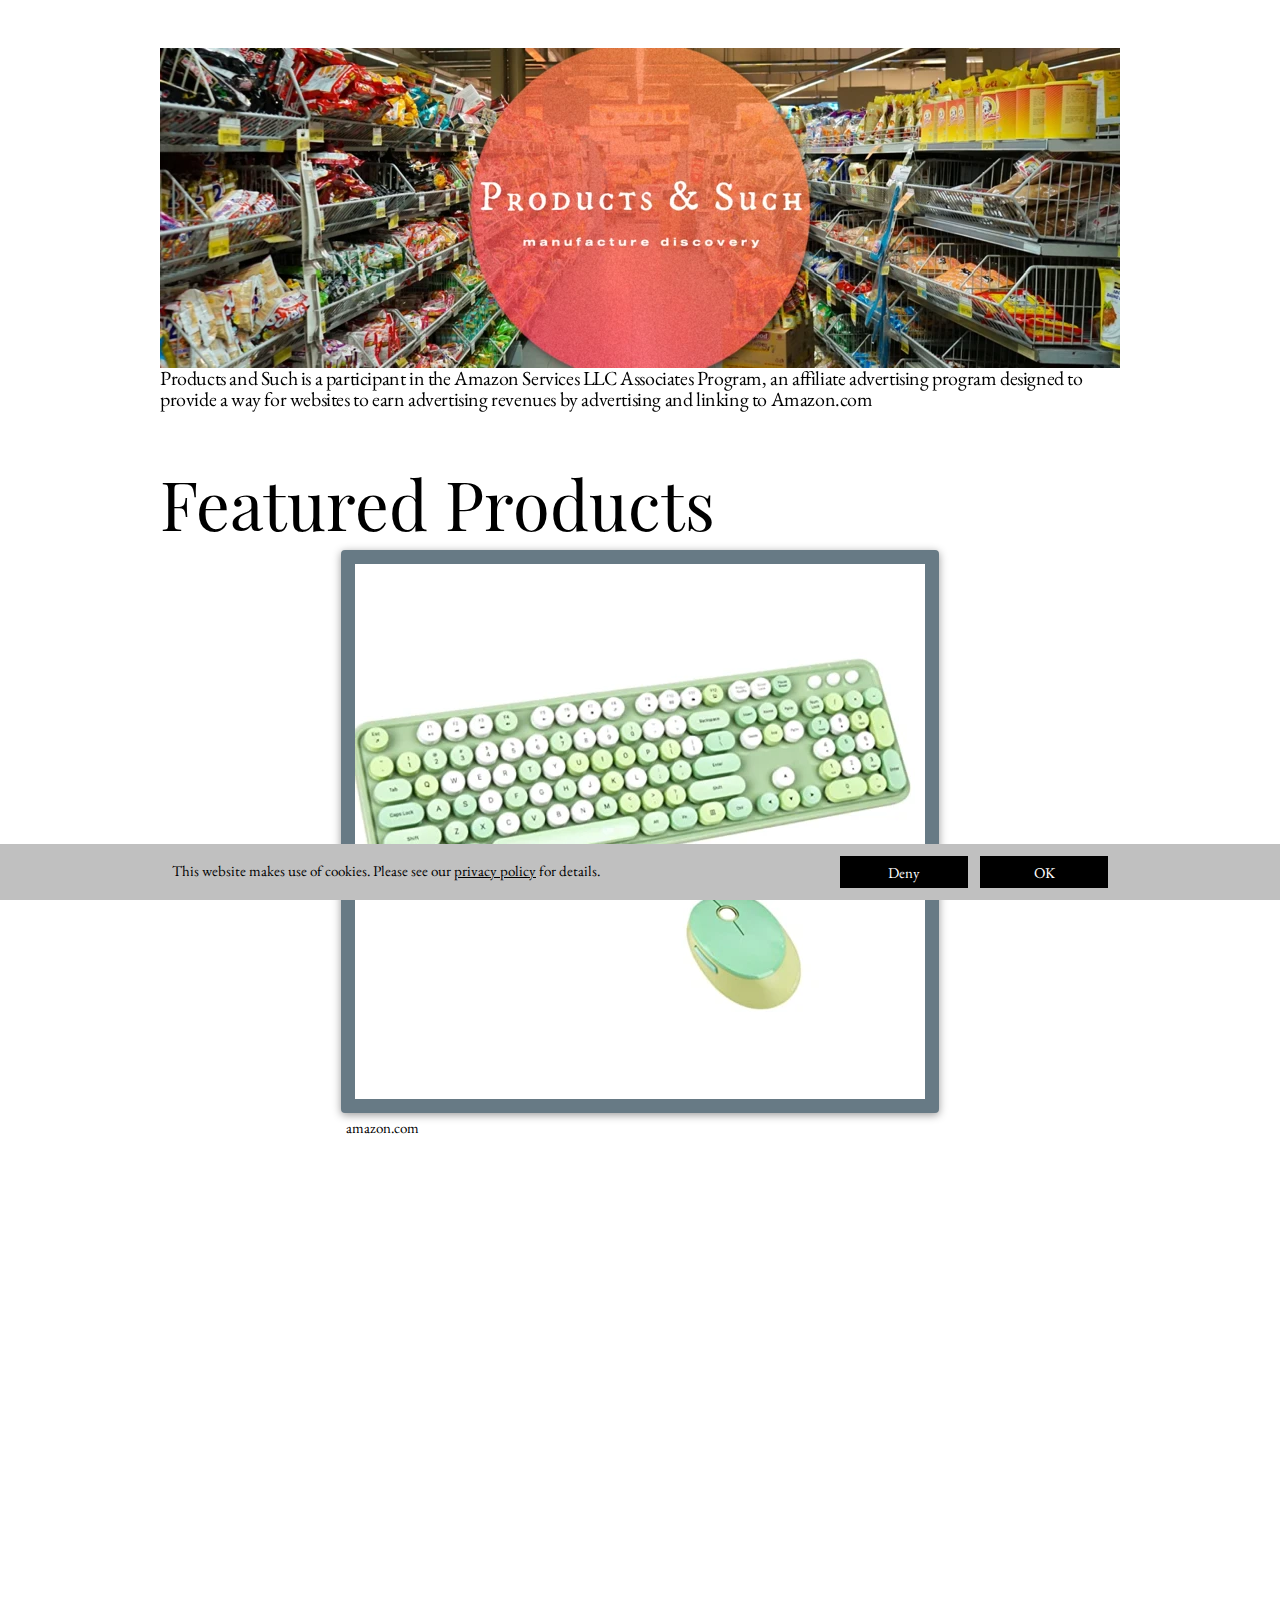
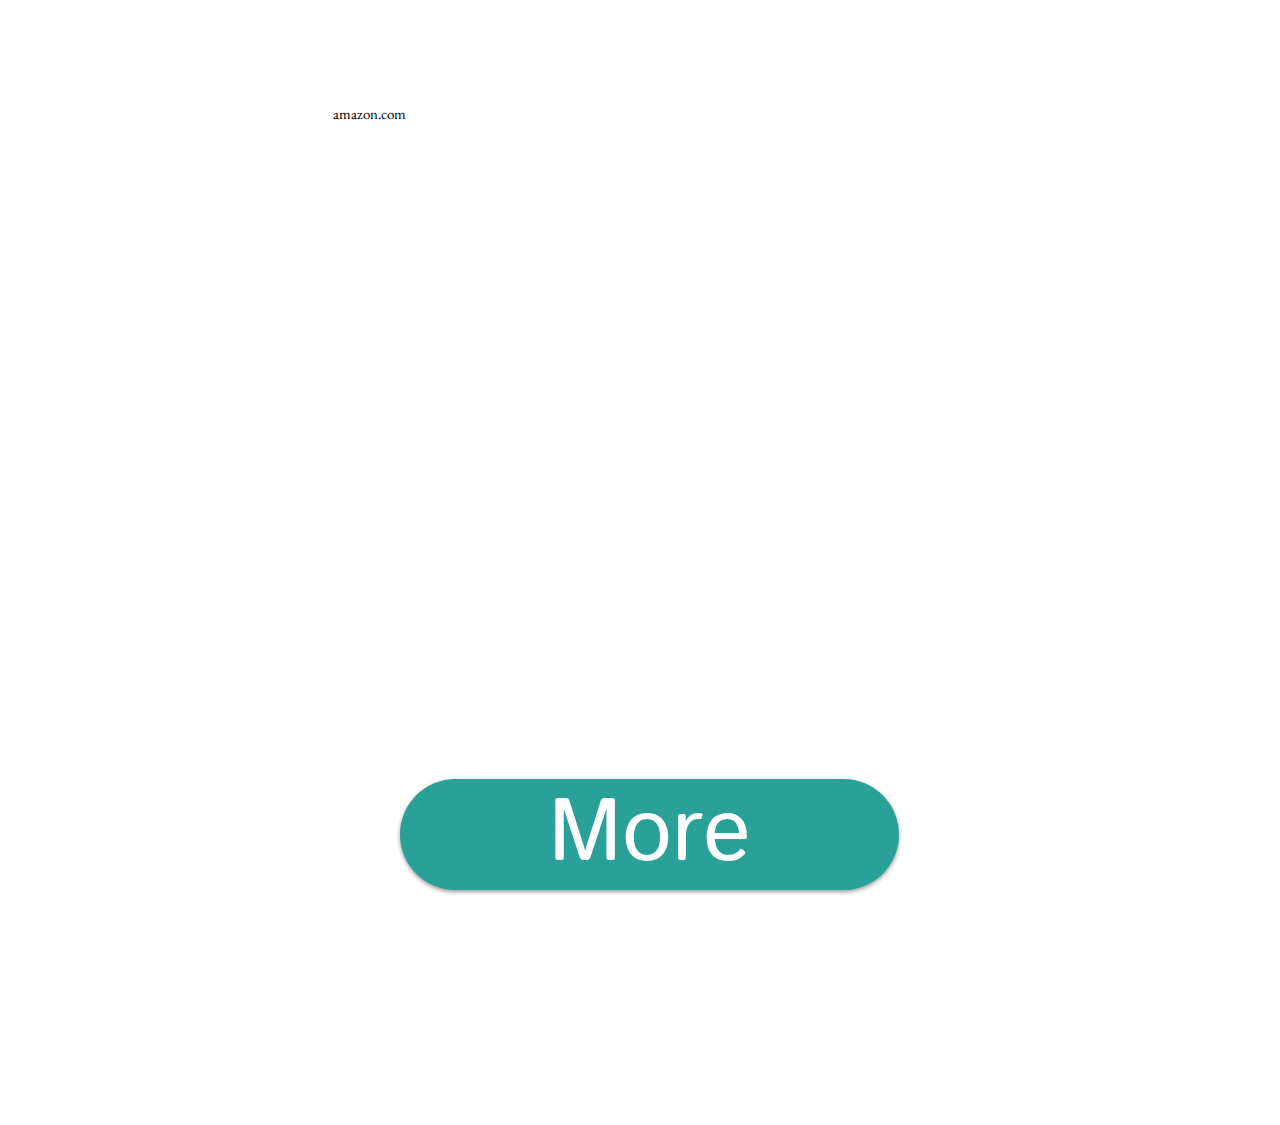
<file: index.html>
<!DOCTYPE html>
<html>
<head>
<meta charset="UTF-8">
<title>ProductsAndSuch</title>
<meta name="referrer" content="same-origin">
<meta name="description" content="Manufacture Discovery">
<meta name="viewport" content="width=960">
<style>.anim{visibility:hidden}</style>
<style>html,body{-webkit-text-zoom:reset !important;-ms-text-size-adjust:none !important;-moz-text-size-adjust:none !important;-webkit-text-size-adjust:none !important}@font-face{font-display:block;font-family:"EB Garamond";src:url('css/EBGaramond-Regular.woff2') format('woff2'),url('css/EBGaramond-Regular.woff') format('woff');font-weight:400}@font-face{font-display:block;font-family:"Playfair Display";src:url('css/PlayfairDisplay-Regular.woff2') format('woff2'),url('css/PlayfairDisplay-Regular.woff') format('woff');font-weight:400}@font-face{font-display:block;font-family:"Istok Web";src:url('css/IstokWeb-Regular.woff2') format('woff2'),url('css/IstokWeb-Regular.woff') format('woff');font-weight:400}body>div{font-size:0}p, span,h1,h2,h3,h4,h5,h6{margin:0;word-spacing:normal;word-wrap:break-word;-ms-word-wrap:break-word;pointer-events:auto;max-height:1000000000px}sup{font-size:inherit;vertical-align:baseline;position:relative;top:-0.4em}sub{font-size:inherit;vertical-align:baseline;position:relative;top:0.4em}ul{display:block;word-spacing:normal;word-wrap:break-word;list-style-type:none;padding:0;margin:0;-moz-padding-start:0;-khtml-padding-start:0;-webkit-padding-start:0;-o-padding-start:0;-padding-start:0;-webkit-margin-before:0;-webkit-margin-after:0}li{display:block;white-space:normal}li p{-webkit-touch-callout:none;-webkit-user-select:none;-khtml-user-select:none;-moz-user-select:none;-ms-user-select:none;-o-user-select:none;user-select:none}form{display:inline-block}a{text-decoration:inherit;color:inherit;-webkit-tap-highlight-color:rgba(0,0,0,0)}textarea{resize:none}.shm-l{float:left;clear:left}.shm-r{float:right;clear:right}.whitespacefix{word-spacing:-1px}#consentBanner{position:fixed;bottom:0;z-index:9999}html{font-family:sans-serif}body{font-size:0;margin:0}audio,video{display:inline-block;vertical-align:baseline}audio:not([controls]){display:none;height:0}[hidden],template{display:none}a{background:0 0;outline:0}b,strong{font-weight:700}dfn{font-style:italic}h1,h2,h3,h4,h5,h6{font-size:1em;line-height:1;margin:0}img{border:0}svg:not(:root){overflow:hidden}button,input,optgroup,select,textarea{color:inherit;font:inherit;margin:0}button{overflow:visible}button,select{text-transform:none}button,html input[type=button],input[type=submit]{-webkit-appearance:button;cursor:pointer;box-sizing:border-box;white-space:normal}input[type=text],input[type=password],textarea{-webkit-appearance:none;appearance:none;box-sizing:border-box}button[disabled],html input[disabled]{cursor:default}button::-moz-focus-inner,input::-moz-focus-inner{border:0;padding:0}input{line-height:normal}input[type=checkbox],input[type=radio]{box-sizing:border-box;padding:0}input[type=number]::-webkit-inner-spin-button,input[type=number]::-webkit-outer-spin-button{height:auto}input[type=search]{-webkit-appearance:textfield;-moz-box-sizing:content-box;-webkit-box-sizing:content-box;box-sizing:content-box}input[type=search]::-webkit-search-cancel-button,input[type=search]::-webkit-search-decoration{-webkit-appearance:none}textarea{overflow:auto;box-sizing:border-box;border-color:#ddd}optgroup{font-weight:700}table{border-collapse:collapse;border-spacing:0}td,th{padding:0}blockquote{margin-block-start:0;margin-block-end:0;margin-inline-start:0;margin-inline-end:0}:-webkit-full-screen-ancestor:not(iframe){-webkit-clip-path:initial!important}
html{-webkit-font-smoothing:antialiased; -moz-osx-font-smoothing:grayscale}@-webkit-keyframes fadeIn{from{opacity:0}to{opacity:1}}@keyframes fadeIn{from{opacity:0}to{opacity:1}}.fadeIn{-webkit-animation-name:fadeIn;animation-name:fadeIn}.animated{-webkit-animation-fill-mode:both;animation-fill-mode:both}.animated.infinite{-webkit-animation-iteration-count:infinite;animation-iteration-count:infinite}#b{background-color:#fff}.ps9{position:relative;margin-top:46px}.v3{display:block;*display:block;zoom:1;vertical-align:top}.s9{pointer-events:none;min-width:960px;width:960px;margin-left:auto;margin-right:auto;min-height:2679px}.v4{display:inline-block;*display:inline;zoom:1;vertical-align:top}.ps10{position:relative;margin-left:0;margin-top:0}.s10{min-width:960px;width:960px;min-height:395px}.w1{line-height:0}.s11{min-width:960px;width:960px;min-height:324px;height:324px}.c11{z-index:1;pointer-events:auto}.i6{position:absolute;left:0;width:960px;height:320px;top:2px;border:0}.i7{width:100%;height:100%;display:inline-block;-webkit-transform:translate3d(0,0,0)}.ps11{position:relative;margin-left:0;margin-top:-2px}.s12{min-width:960px;width:960px;min-height:73px}.c12{z-index:2;pointer-events:auto;overflow:hidden;height:73px}.p2{padding-top:0;text-indent:0;padding-bottom:0;padding-right:0;text-align:left}.f3{font-family:"EB Garamond";font-size:20px;font-weight:400;font-style:normal;text-decoration:none;text-transform:none;color:#000;background-color:initial;line-height:21px;letter-spacing:-0.40px;text-shadow:none}.s13{min-width:824px;width:824px;min-height:672px}.s14{min-width:595px;width:595px;min-height:141px}.c13{z-index:6;pointer-events:auto;overflow:hidden;height:141px}.f4{font-family:"Playfair Display";font-size:67px;font-weight:400;font-style:normal;text-decoration:none;text-transform:none;color:#000;background-color:initial;line-height:125px;letter-spacing:normal;text-shadow:none}.ps12{position:relative;margin-left:136px;margin-top:-32px}.s15{min-width:688px;width:688px;min-height:563px;height:563px}.c14{z-index:7;pointer-events:auto}.a2{display:block}.i8{position:absolute;left:45px;width:570px;height:535px;top:0;-webkit-border-radius:4px;-moz-border-radius:4px;border-radius:4px;-webkit-filter:drop-shadow(0 2px 4px rgba(0,0,0,.4));-moz-filter:drop-shadow(0 2px 4px rgba(0,0,0,.4));filter:drop-shadow(0 2px 4px rgba(0,0,0,.4));border:14px solid #677a85}.i9{width:100%;height:100%;display:inline-block}.v5{display:none;*display:none;zoom:1;vertical-align:top}.s16{width:100%;min-width:960px;min-height:56px}.c15{pointer-events:none;border:0;-webkit-border-radius:0;-moz-border-radius:0;border-radius:0;background-color:#c0c0c0;background-clip:padding-box}.ps14{position:relative;margin-top:12px}.s17{min-width:960px;width:960px;margin-left:auto;margin-right:auto;min-height:32px}.ps15{position:relative;margin-left:680px;margin-top:0}.s18{min-width:128px;width:128px;min-height:32px}.c16{pointer-events:auto}.f5{font-family:"EB Garamond";font-size:15px;font-weight:400;font-style:normal;text-decoration:none;text-transform:none;background-color:initial;line-height:19px;letter-spacing:normal;text-shadow:none;text-indent:0;text-align:center;padding-top:7px;padding-bottom:6px;margin-top:0;margin-bottom:0}.btn2{border:0;-webkit-border-radius:0;-moz-border-radius:0;border-radius:0;background-color:#000;background-clip:padding-box;color:#fff}.btn2:hover{background-color:#82939e;border-color:#000;color:#000}.btn2:active{background-color:#52646f;border-color:#000;color:#fff}.v6{display:inline-block;overflow:hidden;outline:0}.s19{width:128px;padding-right:0;height:19px}.ps16{position:relative;margin-left:12px;margin-top:0}.btn3{border:0;-webkit-border-radius:0;-moz-border-radius:0;border-radius:0;background-color:#000;background-clip:padding-box;color:#fff}.btn3:hover{background-color:#82939e;border-color:#000;color:#000}.btn3:active{background-color:#52646f;border-color:#000;color:#fff}.ps17{position:relative;margin-left:12px;margin-top:-27px}.s20{min-width:648px;width:648px;min-height:21px}.c17{pointer-events:auto;overflow:hidden;height:21px}.f6{font-family:"EB Garamond";font-size:15px;font-weight:400;font-style:normal;text-decoration:none;text-transform:none;color:#000;background-color:initial;line-height:19px;letter-spacing:normal;text-shadow:none}.f7{font-family:"EB Garamond";font-size:15px;font-weight:400;font-style:normal;text-decoration:underline;text-transform:none;color:#000;background-color:initial;line-height:19px;letter-spacing:normal;text-shadow:none}</style>
<link onload="this.media='all';this.onload=null;" rel="stylesheet" href="css/site.dc359f.css" media="print">
<!--[if lte IE 7]>
<link rel="stylesheet" href="css/site.dc359f-lteIE7.css" type="text/css">
<![endif]-->
</head>
<body id="b">
<div class="ps9 v3 s9">
<div class="v4 ps10 s10 c10">
<div class="v4 ps10 s10 w1">
<div class="anim fadeIn js2 v4 ps10 s11 c11">
<picture class="i7">
<source srcset="images/pas-960.webp 1x, images/pas-1920.webp 2x" type="image/webp">
<source srcset="images/pas-960.jpg 1x, images/pas-1920.jpg 2x">
<img src="images/pas-1920.jpg" class="js1 i6">
</picture>
</div>
<div class="v4 ps11 s12 c12">
<p class="p2 f3">Products and Such is a participant in the Amazon Services LLC Associates Program, an affiliate advertising program designed to provide a way for websites to earn advertising revenues by advertising and linking to Amazon.com</p>
</div>
</div>
</div>
<div class="v4 ps10 s13 c10">
<div class="v4 ps10 s14 c13">
<p class="p2 f4">Featured Products</p>
</div>
<div class="v4 ps12 s15 c14">
<a href="https://www.amazon.com/UBOTIE-Typewriter-Full-Sized-Dropout-Free-Green-Colorful/dp/B087JW1HGX?crid=B4TXLUM2W44M&keywords=UBOTIE%2BColorful%2BComputer%2BWireless%2BKeyboard%2BMouse%2BCombos%2C%2BTypewriter%2BFlexible%2BKeys%2BOffice%2BFull-Sized%2BKeyboard%2C%2B2.4GHz%2BDropout-Free%2BConnection%2Band%2BOptical%2BMouse%2B%28Purple-Colorful%29&qid=1641474310&sprefix=ubotie%2Bcolorful%2Bcomputer%2Bwireless%2Bkeyboard%2Bmouse%2Bcombos%2C%2Btypewriter%2Bflexible%2Bkeys%2Boffice%2Bfull-sized%2Bkeyboard%2C%2B2.4ghz%2Bdropout-free%2Bconnection%2Band%2Boptical%2Bmouse%2Bpurple-colorful%2B%2Caps%2C71&sr=8-3&th=1&linkCode=ll1&tag=productsandsu-20&linkId=0de8dc02e477aaca1cf6ed7057e8df53&language=en_US&ref_=as_li_ss_tl" class="a2"><picture class="i9"><source srcset="images/screen-shot-2022-01-06-at-8.06.40-am-570.webp 1x, images/screen-shot-2022-01-06-at-8.06.40-am-1140.webp 2x" type="image/webp"><source srcset="images/screen-shot-2022-01-06-at-8.06.40-am-570.jpg 1x, images/screen-shot-2022-01-06-at-8.06.40-am-1140.jpg 2x"><img src="images/screen-shot-2022-01-06-at-8.06.40-am-1140.jpg" class="js3 i8"></picture></a>
</div>
</div>
<div class="v1 ps1 s1 c1">
<p class="p1 f1">amazon.com</p>
</div>
<div class="anim fadeInUp js5 v1 ps2 s2 c2">
<a href="https://www.amazon.com/gp/product/B08WLH682R/ref=as_li_tl?ie=UTF8&camp=1789&creative=9325&creativeASIN=B08WLH682R&linkCode=as2&tag=productsandsu-20&linkId=357b85b1337253734abf2dd70a25c0e5" target="_blank" rel="noopener" class="a1"><picture class="i2 js10"><source data-srcset="images/wfh-tshirt-518.webp 1x, images/wfh-tshirt-1036.webp 2x" type="image/webp"><source data-srcset="images/wfh-tshirt-518.jpeg 1x, images/wfh-tshirt-1036.jpeg 2x" srcset="data:image/svg+xml,%3Csvg%3E"><img src="images/wfh-tshirt-1036.jpeg" class="js4 i1"></picture></a>
</div>
<div class="v1 ps3 s1 c3">
<p class="p1 f1">amazon.com</p>
</div>
<div class="anim fadeInUp js7 v1 ps4 s3 c4">
<a href="https://www.ebay.com/itm/264868409200?epid=25035902999&_trkparms=ispr%3D1&hash=item3dab632f70:g:qucAAOSwrHNe31As&amdata=enc%3AAQAGAAACkPYe5NmHp%252B2JMhMi7yxGiTJkPrKr5t53CooMSQt2orsStdebXPz4ZTXCT8FI9kPBh%252BGGgVvXLkagAVDQJVeg%252FkcyZTYq%252FoVcJzVspt%252F9dFvsjimtHPxtZlX9T6q41B0Ui%252Be5jiJr%252BylUz%252FlVWJJcXqWyfVj%252BKiUMh%252B8w0X9VCEmchJodcpOFNMmYA%252FmSe34baAYZL2AhcDNgqN0YoAhTzRMiKdk3kbGp07oDRDrw1rtlguhOV7nHZvMeXmdJdvg3Qycm25d%252FwRjwn85fMc7%252F86WmKHuXNVM77%252BV43HqQpJrqAIxGaK0f%252B%252BQ3nneE2P%252BjBbwqm5gdNBdJtnYKIeRGS6vMpzuzuAYQ6MGe7YLcUx9idKDVnrcwBUVn%252F3QROMB4MGWd3YLtk%252BCu8lOXPPGH%252BgcjPkAHDdBbMAmK7x4imUdcJBCxMOdkTWjcibYPGZOi9M3tRUm%252Fp1%252BPrOBdAoIxGNMPiYa13bnIQYYW50sAS%252Bhj0LoKCHKX8uKc63GEn1W%252F7Qusb3wAczt2XIuRBfBbD8Mey0FtN0CEAGGUgGUz9BRmi7ifz5tQQNjbTY9O8%252FZS6sJNPiqQpV3rKP208AOzaEhsy8yZl7JC1Q04tYnKgqb4SmdqABBunwcQV0lVM2%252FfZSMZYOEY6Xu6Tfg%252BFUhHROvCOxxOD3P2XBVsm%252BvuAC5dTkzIp76N8GeKOSormmCbvzKXZU%252Br0MRSVbaHQFB3VXR78YMWZ7juMkZBnIJZvr3eWMm2bZTFpBXHCyuZTLxJLJDOOQods7oxdOqd8Sm3fKei%252FrqoO1uheIo9QmL3gprd9BA5moq%252BHBYglxX3bjy1zDV2GIUox1YQISMPMTNCXrJU5w1FzpUczELQh%252BiXIQB8%7Campid%3APL_CLK%7Cclp%3A2334524&mkcid=1&mkrid=711-53200-19255-0&siteid=0&campid=5338837937&customid=wfh1&toolid=10001&mkevt=1" target="_blank" rel="noopener" class="a1"><picture class="i2 js11"><source data-srcset="images/tredmill-481.webp 1x" type="image/webp"><source data-srcset="images/tredmill-481.jpg 1x" srcset="data:image/svg+xml,%3Csvg%3E"><img src="images/tredmill-481.jpg" class="js6 i3"></picture></a>
</div>
<div class="v1 ps5 s4 c5">
<a href="https://www.amazon.com/ref=nav_logo?&_encoding=UTF8&tag=productsandsu-20&linkCode=ur2&linkId=37fbc931f7814a26a0d39c3102bc40fe&camp=1789&creative=9325" target="_blank" rel="noopener" class="f2 btn1 v2 s5">More</a>
</div>
<div class="v1 ps6 s6 c6">
<div class="anim rotateIn js8 v1 ps7 s7 c7">
<a href="https://www.instagram.com/productsandsuch/" target="_blank" rel="noopener" class="a1"><img src="images/svg_3.svg" class="i4"></a>
</div>
<div class="anim rotateIn js9 v1 ps8 s8 c8">
<a href="https://twitter.com/products_such" target="_blank" rel="noopener" class="a1"><img src="images/svg_2.svg" class="i5"></a>
</div>
</div>
</div>
<div id="consentBanner" class="v5 ps13 s16 c15">
<div class="ps14 v3 s17">
<div class="v4 ps15 s18 c16">
<a href="#" class="denyConsent f5 btn2 v6 s19">Deny</a>
</div>
<div class="v4 ps16 s18 c16">
<a href="#" class="allowConsent f5 btn3 v6 s19">OK</a>
</div>
<div class="v4 ps17 s20 c17">
<p class="p2 f6">This website makes use of cookies. Please see our <span class="f7"><a class="noConsent" href="privacy-policy.html">privacy policy</a></span> for details.</p>
</div>
</div>
</div>
<div class="c9">
</div>
<script>dpth="/";!function(){var s=["js/woolite.b813ee.js","js/jquery.b813ee.js","js/consent.b813ee.js","js/index.dc359f.js"],n={},j=0,e=function(e){var o=new XMLHttpRequest;o.open("GET",s[e],!0),o.onload=function(){if(n[e]=o.responseText,4==++j)for(var t in s){var i=document.createElement("script");i.textContent=n[t],document.body.appendChild(i)}},o.send()};for(var o in s)e(o)}();
</script>
<script type="text/javascript">
var ver=RegExp(/Mozilla\/5\.0 \(Linux; .; Android ([\d.]+)/).exec(navigator.userAgent);if(ver&&parseFloat(ver[1])<5){document.getElementsByTagName('body')[0].className+=' whitespacefix';}
</script>
</body>
</html>
</file>
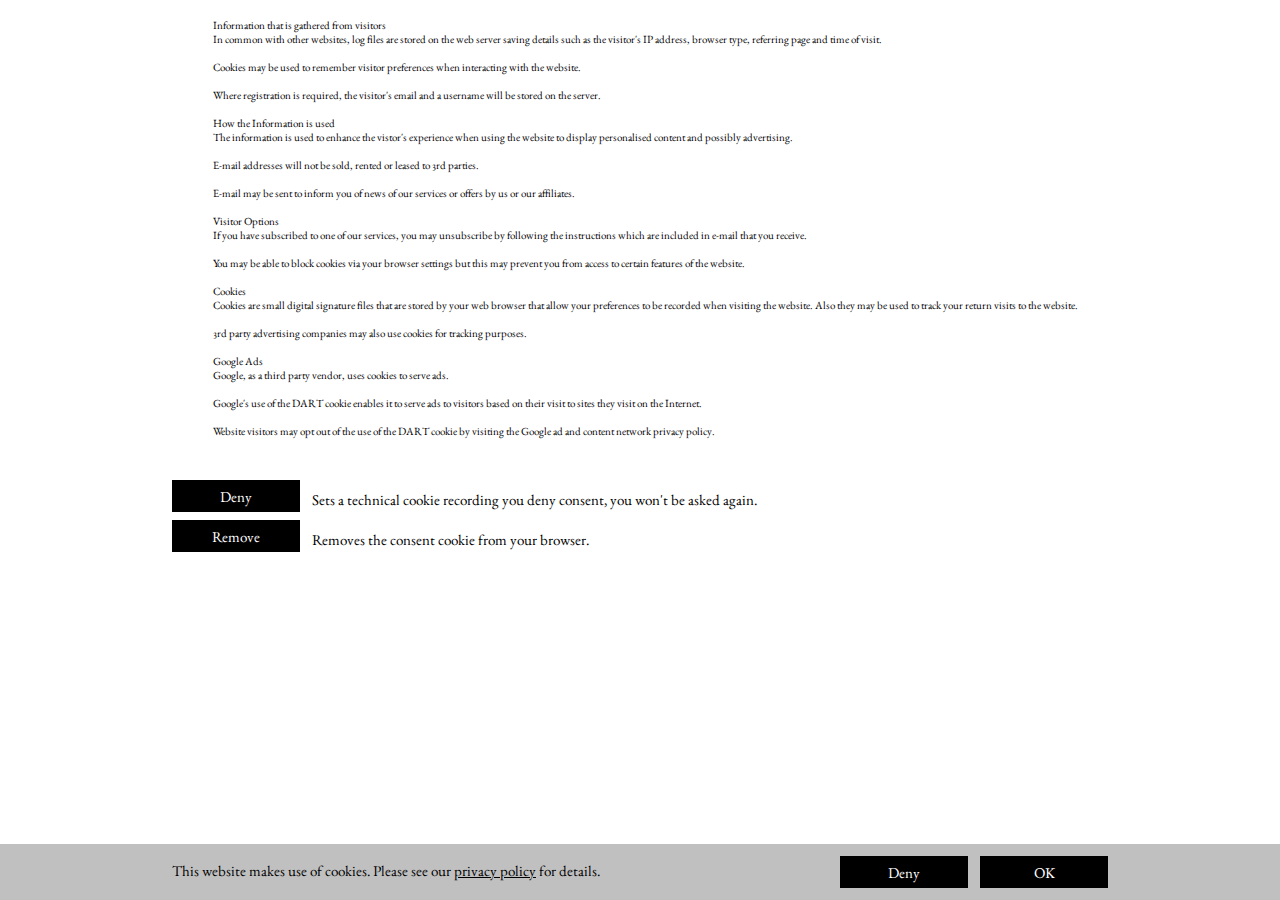
<file: privacy-policy.html>
<!DOCTYPE html>
<html>
<head>
<meta charset="UTF-8">
<title>Privacy Policy</title>
<meta name="referrer" content="same-origin">
<meta name="viewport" content="width=960">
<style>html,body{-webkit-text-zoom:reset !important;-ms-text-size-adjust:none !important;-moz-text-size-adjust:none !important;-webkit-text-size-adjust:none !important}@font-face{font-display:block;font-family:"EB Garamond";src:url('css/EBGaramond-Regular.woff2') format('woff2'),url('css/EBGaramond-Regular.woff') format('woff');font-weight:400}body>div{font-size:0}p, span,h1,h2,h3,h4,h5,h6{margin:0;word-spacing:normal;word-wrap:break-word;-ms-word-wrap:break-word;pointer-events:auto;max-height:1000000000px}sup{font-size:inherit;vertical-align:baseline;position:relative;top:-0.4em}sub{font-size:inherit;vertical-align:baseline;position:relative;top:0.4em}ul{display:block;word-spacing:normal;word-wrap:break-word;list-style-type:none;padding:0;margin:0;-moz-padding-start:0;-khtml-padding-start:0;-webkit-padding-start:0;-o-padding-start:0;-padding-start:0;-webkit-margin-before:0;-webkit-margin-after:0}li{display:block;white-space:normal}li p{-webkit-touch-callout:none;-webkit-user-select:none;-khtml-user-select:none;-moz-user-select:none;-ms-user-select:none;-o-user-select:none;user-select:none}form{display:inline-block}a{text-decoration:inherit;color:inherit;-webkit-tap-highlight-color:rgba(0,0,0,0)}textarea{resize:none}.shm-l{float:left;clear:left}.shm-r{float:right;clear:right}.whitespacefix{word-spacing:-1px}#consentBanner{position:fixed;bottom:0;z-index:9999}html{font-family:sans-serif}body{font-size:0;margin:0}audio,video{display:inline-block;vertical-align:baseline}audio:not([controls]){display:none;height:0}[hidden],template{display:none}a{background:0 0;outline:0}b,strong{font-weight:700}dfn{font-style:italic}h1,h2,h3,h4,h5,h6{font-size:1em;line-height:1;margin:0}img{border:0}svg:not(:root){overflow:hidden}button,input,optgroup,select,textarea{color:inherit;font:inherit;margin:0}button{overflow:visible}button,select{text-transform:none}button,html input[type=button],input[type=submit]{-webkit-appearance:button;cursor:pointer;box-sizing:border-box;white-space:normal}input[type=text],input[type=password],textarea{-webkit-appearance:none;appearance:none;box-sizing:border-box}button[disabled],html input[disabled]{cursor:default}button::-moz-focus-inner,input::-moz-focus-inner{border:0;padding:0}input{line-height:normal}input[type=checkbox],input[type=radio]{box-sizing:border-box;padding:0}input[type=number]::-webkit-inner-spin-button,input[type=number]::-webkit-outer-spin-button{height:auto}input[type=search]{-webkit-appearance:textfield;-moz-box-sizing:content-box;-webkit-box-sizing:content-box;box-sizing:content-box}input[type=search]::-webkit-search-cancel-button,input[type=search]::-webkit-search-decoration{-webkit-appearance:none}textarea{overflow:auto;box-sizing:border-box;border-color:#ddd}optgroup{font-weight:700}table{border-collapse:collapse;border-spacing:0}td,th{padding:0}blockquote{margin-block-start:0;margin-block-end:0;margin-inline-start:0;margin-inline-end:0}:-webkit-full-screen-ancestor:not(iframe){-webkit-clip-path:initial!important}
html{-webkit-font-smoothing:antialiased; -moz-osx-font-smoothing:grayscale}#b{background-color:#fff}.ps17{position:relative;margin-top:18px}.v7{display:block;*display:block;zoom:1;vertical-align:top}.s19{pointer-events:none;min-width:960px;width:960px;margin-left:auto;margin-right:auto;min-height:534px}.v8{display:inline-block;*display:inline;zoom:1;vertical-align:top}.ps18{position:relative;margin-left:53px;margin-top:0}.s20{min-width:907px;width:907px;min-height:432px}.c16{z-index:1;pointer-events:auto;overflow:hidden;height:432px}.p3{padding-top:0;text-indent:0;padding-bottom:0;padding-right:0;text-align:left}.f7{font-family:"EB Garamond";font-size:11px;font-weight:400;font-style:normal;text-decoration:none;text-transform:none;color:#000;background-color:initial;line-height:14px;letter-spacing:normal;text-shadow:none}.ps19{position:relative;margin-left:12px;margin-top:30px}.s21{min-width:788px;width:788px;min-height:32px}.ps20{position:relative;margin-left:0;margin-top:0}.s22{min-width:128px;width:128px;min-height:32px}.c18{z-index:2;pointer-events:auto}.f8{font-family:"EB Garamond";font-size:15px;font-weight:400;font-style:normal;text-decoration:none;text-transform:none;background-color:initial;line-height:19px;letter-spacing:normal;text-shadow:none;text-indent:0;text-align:center;padding-top:7px;padding-bottom:6px;margin-top:0;margin-bottom:0}.btn4{border:0;-webkit-border-radius:0;-moz-border-radius:0;border-radius:0;background-color:#000;background-clip:padding-box;color:#fff}.btn4:hover{background-color:#82939e;border-color:#000;color:#000}.btn4:active{background-color:#52646f;border-color:#000;color:#fff}.v9{display:inline-block;overflow:hidden;outline:0}.s23{width:128px;padding-right:0;height:19px}.ps21{position:relative;margin-left:12px;margin-top:10px}.s24{min-width:648px;width:648px;min-height:22px}.c19{z-index:3;pointer-events:auto;overflow:hidden;height:22px}.f9{font-family:"EB Garamond";font-size:15px;font-weight:400;font-style:normal;text-decoration:none;text-transform:none;color:#000;background-color:initial;line-height:19px;letter-spacing:normal;text-shadow:none}.ps22{position:relative;margin-left:12px;margin-top:8px}.c20{z-index:4;pointer-events:auto}.btn5{border:0;-webkit-border-radius:0;-moz-border-radius:0;border-radius:0;background-color:#000;background-clip:padding-box;color:#fff}.btn5:hover{background-color:#82939e;border-color:#000;color:#000}.btn5:active{background-color:#52646f;border-color:#000;color:#fff}.c21{z-index:5;pointer-events:auto;overflow:hidden;height:22px}.v10{display:none;*display:none;zoom:1;vertical-align:top}.s25{width:100%;min-width:960px;min-height:56px}.c22{pointer-events:none;border:0;-webkit-border-radius:0;-moz-border-radius:0;border-radius:0;background-color:#c0c0c0;background-clip:padding-box}.ps24{position:relative;margin-top:12px}.s26{min-width:960px;width:960px;margin-left:auto;margin-right:auto;min-height:32px}.ps25{position:relative;margin-left:680px;margin-top:0}.c23{pointer-events:auto}.btn6{border:0;-webkit-border-radius:0;-moz-border-radius:0;border-radius:0;background-color:#000;background-clip:padding-box;color:#fff}.btn6:hover{background-color:#82939e;border-color:#000;color:#000}.btn6:active{background-color:#52646f;border-color:#000;color:#fff}.ps26{position:relative;margin-left:12px;margin-top:0}.btn7{border:0;-webkit-border-radius:0;-moz-border-radius:0;border-radius:0;background-color:#000;background-clip:padding-box;color:#fff}.btn7:hover{background-color:#82939e;border-color:#000;color:#000}.btn7:active{background-color:#52646f;border-color:#000;color:#fff}.ps27{position:relative;margin-left:12px;margin-top:-27px}.s27{min-width:648px;width:648px;min-height:21px}.c24{pointer-events:auto;overflow:hidden;height:21px}.f10{font-family:"EB Garamond";font-size:15px;font-weight:400;font-style:normal;text-decoration:underline;text-transform:none;color:#000;background-color:initial;line-height:19px;letter-spacing:normal;text-shadow:none}.c25{display:inline-block;position:relative;margin-left:0;margin-top:0}</style>
<link onload="this.media='all';this.onload=null;" rel="stylesheet" href="css/site.5bb1c0.css" media="print">
<!--[if lte IE 7]>
<link rel="stylesheet" href="css/site.5bb1c0-lteIE7.css" type="text/css">
<![endif]-->
</head>
<body id="b">
<div class="ps17 v7 s19">
<div class="v8 ps18 s20 c16">
<p class="p3 f7">Information that is gathered from visitors</p>
<p class="p3 f7">In common with other websites, log files are stored on the web server saving details such as the visitor's IP address, browser type, referring page and time of visit.</p>
<p class="p3 f7"><br></p>
<p class="p3 f7">Cookies may be used to remember visitor preferences when interacting with the website.</p>
<p class="p3 f7"><br></p>
<p class="p3 f7">Where registration is required, the visitor's email and a username will be stored on the server.</p>
<p class="p3 f7"><br></p>
<p class="p3 f7">How the Information is used</p>
<p class="p3 f7">The information is used to enhance the vistor's experience when using the website to display personalised content and possibly advertising.</p>
<p class="p3 f7"><br></p>
<p class="p3 f7">E-mail addresses will not be sold, rented or leased to 3rd parties.</p>
<p class="p3 f7"><br></p>
<p class="p3 f7">E-mail may be sent to inform you of news of our services or offers by us or our affiliates.</p>
<p class="p3 f7"><br></p>
<p class="p3 f7">Visitor Options</p>
<p class="p3 f7">If you have subscribed to one of our services, you may unsubscribe by following the instructions which are included in e-mail that you receive.</p>
<p class="p3 f7"><br></p>
<p class="p3 f7">You may be able to block cookies via your browser settings but this may prevent you from access to certain features of the website.</p>
<p class="p3 f7"><br></p>
<p class="p3 f7">Cookies</p>
<p class="p3 f7">Cookies are small digital signature files that are stored by your web browser that allow your preferences to be recorded when visiting the website. Also they may be used to track your return visits to the website.</p>
<p class="p3 f7"><br></p>
<p class="p3 f7">3rd party advertising companies may also use cookies for tracking purposes.</p>
<p class="p3 f7"><br></p>
<p class="p3 f7">Google Ads</p>
<p class="p3 f7">Google, as a third party vendor, uses cookies to serve ads.</p>
<p class="p3 f7"><br></p>
<p class="p3 f7">Google's use of the DART cookie enables it to serve ads to visitors based on their visit to sites they visit on the Internet.</p>
<p class="p3 f7"><br></p>
<p class="p3 f7">Website visitors may opt out of the use of the DART cookie by visiting the Google ad and content network privacy policy.</p>
</div>
<div class="v8 ps19 s21 c17">
<div class="v8 ps20 s22 c18">
<a class="noConsent denyConsent f8 btn4 v9 s23" href="#">Deny</a>
</div>
<div class="v8 ps21 s24 c19">
<p class="p3 f9">Sets a technical cookie recording you deny consent, you won't be asked again.</p>
</div>
</div>
<div class="v8 ps22 s21 c17">
<div class="v8 ps20 s22 c20">
<a class="noConsent removeConsent f8 btn5 v9 s23" href="#">Remove</a>
</div>
<div class="v8 ps21 s24 c21">
<p class="p3 f9">Removes the consent cookie from your browser.</p>
</div>
</div>
</div>
<div id="consentBanner" class="v10 ps23 s25 c22">
<div class="ps24 v7 s26">
<div class="v8 ps25 s22 c23">
<a class="noConsent denyConsent f8 btn6 v9 s23" href="#">Deny</a>
</div>
<div class="v8 ps26 s22 c23">
<a class="noConsent allowConsent f8 btn7 v9 s23" href="#">OK</a>
</div>
<div class="v8 ps27 s27 c24">
<p class="p3 f9">This website makes use of cookies. Please see our <span class="f10"><a class="noConsent" href="#">privacy policy</a></span> for details.</p>
</div>
</div>
</div>
<div class="c25">
</div>
<script>dpth="/";!function(){var s=["js/jquery.fc2abd.js","js/consent.fc2abd.js","js/privacy-policy.5bb1c0.js"],n={},j=0,e=function(e){var o=new XMLHttpRequest;o.open("GET",s[e],!0),o.onload=function(){if(n[e]=o.responseText,3==++j)for(var t in s){var i=document.createElement("script");i.textContent=n[t],document.body.appendChild(i)}},o.send()};for(var o in s)e(o)}();
</script>
<script type="text/javascript">
var ver=RegExp(/Mozilla\/5\.0 \(Linux; .; Android ([\d.]+)/).exec(navigator.userAgent);if(ver&&parseFloat(ver[1])<5){document.getElementsByTagName('body')[0].className+=' whitespacefix';}
</script>
</body>
</html>
</file>
<file: css/site.dc359f.css>
.animated{-webkit-animation-fill-mode:both;animation-fill-mode:both}.animated.infinite{-webkit-animation-iteration-count:infinite;animation-iteration-count:infinite}@-webkit-keyframes fadeIn{from{opacity:0}to{opacity:1}}@keyframes fadeIn{from{opacity:0}to{opacity:1}}.fadeIn{-webkit-animation-name:fadeIn;animation-name:fadeIn}@-webkit-keyframes fadeInUp{from{opacity:0;-webkit-transform:translate3d(0,100%,0)}to{opacity:1;-webkit-transform:translate3d(0, 0, 0)}}@keyframes fadeInUp{from{opacity:0;transform:translate3d(0,100%,0)}to{opacity:1;transform:translate3d(0, 0, 0)}}.fadeInUp{-webkit-animation-name:fadeInUp;animation-name:fadeInUp}
@-webkit-keyframes rotateIn{from{-webkit-transform-origin:center;-webkit-transform:rotate3d(0,0,1,-200deg);opacity:0}to{-webkit-transform-origin:center;-webkit-transform:translate3d(0, 0, 0);opacity:1}}@keyframes rotateIn{from{transform-origin:center;transform:rotate3d(0,0,1,-200deg);opacity:0}to{transform-origin:center;transform:translate3d(0, 0, 0);opacity:1}}.rotateIn{-webkit-animation-name:rotateIn;animation-name:rotateIn}
@font-face{font-display:block;font-family:"EB Garamond";src:url('EBGaramond-Regular.woff2') format('woff2'),url('EBGaramond-Regular.woff') format('woff');font-weight:400}@font-face{font-display:block;font-family:"Playfair Display";src:url('PlayfairDisplay-Regular.woff2') format('woff2'),url('PlayfairDisplay-Regular.woff') format('woff');font-weight:400}@font-face{font-display:block;font-family:"Istok Web";src:url('IstokWeb-Regular.woff2') format('woff2'),url('IstokWeb-Regular.woff') format('woff');font-weight:400}.v1{display:inline-block;vertical-align:top}.ps1{position:relative;margin-left:-638px;margin-top:673px}.s1{min-width:134px;width:134px;min-height:30px}.c1{z-index:9;pointer-events:auto;overflow:hidden;height:30px}.p1{padding-top:0;text-indent:0;padding-bottom:0;padding-right:0;text-align:left}.f1{font-family:"EB Garamond";font-size:15px;font-weight:400;font-style:normal;text-decoration:none;text-transform:none;color:#000;background-color:initial;line-height:27px;letter-spacing:normal;text-shadow:none}.ps2{position:relative;margin-left:160px;margin-top:21px}.s2{min-width:662px;width:662px;min-height:526px;height:526px}.c2{z-index:10;pointer-events:auto}.a1{display:block}.i1{position:absolute;left:72px;width:518px;height:526px;top:0;border:0}.i2{width:100%;height:100%;display:inline-block;-webkit-transform:translate3d(0,0,0)}.ps3{position:relative;margin-left:-649px;margin-top:556px}.c3{z-index:8;pointer-events:auto;overflow:hidden;height:30px}.ps4{position:relative;margin-left:-67px;margin-top:656px}.s3{min-width:501px;width:501px;min-height:481px;height:481px}.c4{z-index:11;pointer-events:auto}.i3{position:absolute;left:10px;width:481px;height:481px;top:0;border:0}.ps5{position:relative;margin-left:240px;margin-top:98px}.s4{min-width:499px;width:499px;min-height:111px}.c5{z-index:3;pointer-events:auto}.f2{font-family:"Istok Web";font-size:89px;font-weight:400;font-style:normal;text-decoration:none;text-transform:none;background-color:initial;line-height:64px;letter-spacing:normal;text-shadow:none;text-indent:0;text-align:center;padding-top:24px;padding-bottom:23px;margin-top:0;margin-bottom:0}.btn1{border:0;-webkit-border-radius:56px;-moz-border-radius:56px;border-radius:56px;background-color:#2aa198;background-clip:padding-box;box-shadow:0 2px 4px rgba(0,0,0,.4);color:#fff}.btn1:hover{background-color:#82939e;border-color:#000;color:#000}.btn1:active{background-color:#52646f;border-color:#000;color:#fff}.v2{display:inline-block;overflow:hidden;outline:0}.s5{width:499px;padding-right:0;height:64px}.ps6{position:relative;margin-left:277px;margin-top:105px}.s6{min-width:403px;width:403px;min-height:130px}.ps7{position:relative;margin-left:0;margin-top:7px}.s7{min-width:123px;width:123px;min-height:116px;height:116px}.c7{z-index:4;pointer-events:auto}.i4{position:absolute;left:4px;min-width:116px;max-width:116px;min-height:116px;max-height:116px;top:0}.ps8{position:relative;margin-left:146px;margin-top:0}.s8{min-width:134px;width:134px;min-height:130px;height:130px}.c8{z-index:5;pointer-events:auto}.i5{position:absolute;left:2px;min-width:130px;max-width:130px;min-height:130px;max-height:130px;top:0}.c9{display:inline-block;position:relative;margin-left:0;margin-top:0}
</file>
<file: css/site.5bb1c0.css>
.animated{-webkit-animation-fill-mode:both;animation-fill-mode:both}.animated.infinite{-webkit-animation-iteration-count:infinite;animation-iteration-count:infinite}@-webkit-keyframes fadeIn{from{opacity:0}to{opacity:1}}@keyframes fadeIn{from{opacity:0}to{opacity:1}}.fadeIn{-webkit-animation-name:fadeIn;animation-name:fadeIn}@-webkit-keyframes fadeInUp{from{opacity:0;-webkit-transform:translate3d(0,100%,0)}to{opacity:1;-webkit-transform:translate3d(0, 0, 0)}}@keyframes fadeInUp{from{opacity:0;transform:translate3d(0,100%,0)}to{opacity:1;transform:translate3d(0, 0, 0)}}.fadeInUp{-webkit-animation-name:fadeInUp;animation-name:fadeInUp}
@-webkit-keyframes rotateIn{from{-webkit-transform-origin:center;-webkit-transform:rotate3d(0,0,1,-200deg);opacity:0}to{-webkit-transform-origin:center;-webkit-transform:translate3d(0, 0, 0);opacity:1}}@keyframes rotateIn{from{transform-origin:center;transform:rotate3d(0,0,1,-200deg);opacity:0}to{transform-origin:center;transform:translate3d(0, 0, 0);opacity:1}}.rotateIn{-webkit-animation-name:rotateIn;animation-name:rotateIn}
@font-face{font-display:block;font-family:"Playfair Display";src:url('PlayfairDisplay-Regular.woff2') format('woff2'),url('PlayfairDisplay-Regular.woff') format('woff');font-weight:400}@font-face{font-display:block;font-family:"Istok Web";src:url('IstokWeb-Regular.woff2') format('woff2'),url('IstokWeb-Regular.woff') format('woff');font-weight:400}@font-face{font-display:block;font-family:"EB Garamond";src:url('EBGaramond-Regular.woff2') format('woff2'),url('EBGaramond-Regular.woff') format('woff');font-weight:400}.v1{display:inline-block;vertical-align:top}.ps1{position:relative;margin-left:229px;margin-top:109px}.s1{min-width:501px;width:501px;min-height:481px;height:481px}.c1{z-index:6;pointer-events:auto}.a1{display:block}.i1{position:absolute;left:10px;width:481px;height:481px;top:0;border:0}.i2{width:100%;height:100%;display:inline-block;-webkit-transform:translate3d(0,0,0)}.ps2{position:relative;margin-left:189px;margin-top:106px}.s2{min-width:583px;width:583px;min-height:493px;height:493px}.c2{z-index:7;pointer-events:auto}.i3{position:absolute;left:11px;width:560px;height:493px;top:0;border:0}.ps3{position:relative;margin-left:240px;margin-top:75px}.s3{min-width:499px;width:499px;min-height:111px}.c3{z-index:8;pointer-events:auto}.f1{font-family:"Istok Web";font-size:89px;font-weight:400;font-style:normal;text-decoration:none;text-transform:none;background-color:initial;line-height:64px;letter-spacing:normal;text-shadow:none;text-indent:0;text-align:center;padding-top:24px;padding-bottom:23px;margin-top:0;margin-bottom:0}.btn1{border:0;-webkit-border-radius:56px;-moz-border-radius:56px;border-radius:56px;background-color:#2aa198;background-clip:padding-box;box-shadow:0 2px 4px rgba(0,0,0,.40);color:#fff}.btn1:hover{background-color:#82939e;border-color:#000;color:#000}.btn1:active{background-color:#52646f;border-color:#000;color:#fff}.v2{display:inline-block;overflow:hidden;outline:0}.s4{width:499px;padding-right:0;height:64px}.ps4{position:relative;margin-left:306px;margin-top:61px}.s5{min-width:403px;width:403px;min-height:130px}.ps5{position:relative;margin-left:0;margin-top:7px}.s6{min-width:123px;width:123px;min-height:116px;height:116px}.c5{z-index:3;pointer-events:auto}.i4{position:absolute;left:4px;min-width:116px;max-width:116px;min-height:116px;max-height:116px;top:0}.ps6{position:relative;margin-left:146px;margin-top:0}.s7{min-width:134px;width:134px;min-height:130px;height:130px}.c6{z-index:4;pointer-events:auto}.i5{position:absolute;left:2px;min-width:130px;max-width:130px;min-height:130px;max-height:130px;top:0}.ps7{position:relative;margin-left:0;margin-top:117px}.s8{min-width:960px;width:960px;min-height:73px}.c7{z-index:9;pointer-events:auto;overflow:hidden;height:73px}.p1{padding-top:0;text-indent:0;padding-bottom:0;padding-right:0;text-align:left}.f2{font-family:"EB Garamond";font-size:20px;font-weight:400;font-style:normal;text-decoration:none;text-transform:none;color:#000;background-color:initial;line-height:36px;letter-spacing:normal;text-shadow:none}.c8{display:inline-block;position:relative;margin-left:0;margin-top:0}
</file>
